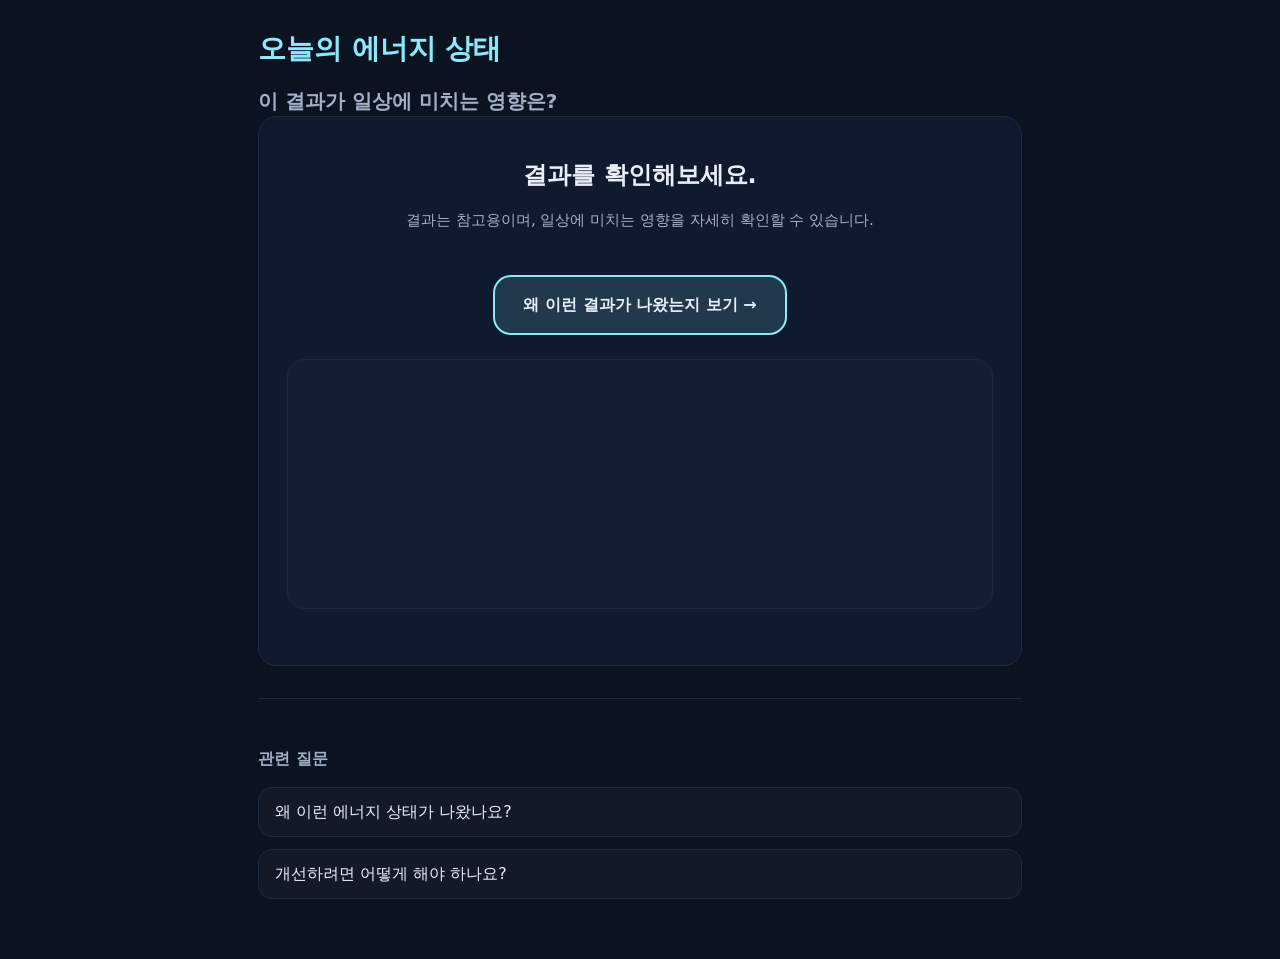
<file: result.html>
<!DOCTYPE html>
<html lang="ko">
<head>
<meta charset="utf-8" />
<meta name="viewport" content="width=device-width,initial-scale=1" />
<title>에너지 상태 결과</title>
<style>
:root{--bg:#0b1220;--card:#0f1a2e;--text:#e9eef7;--muted:#9fb0c8;--line:#1c2a45;--accent:#8be9fd;--shadow:0 10px 30px rgba(0,0,0,.35);--radius:18px;}
*{box-sizing:border-box}
body{margin:0;font-family:ui-sans-serif,system-ui;background:#0b1220;color:#e9eef7;line-height:1.5;}
.wrap{max-width:800px;margin:0 auto;padding:28px 18px 60px;}
h1{font-size:28px;font-weight:900;margin:0 0 12px;color:#8be9fd;}
h2{font-size:20px;color:#9fb0c8;margin:16px 0 0;}
.card{background:#0f1a2e;border:1px solid #1c2a45;border-radius:var(--radius);padding:32px 28px;margin-bottom:24px;text-align:center;}
.bigMsg{font-size:24px;line-height:1.5;margin:8px 0 0;font-weight:700;}
.ctaButton{display:inline-block;margin-top:28px;padding:16px 28px;background:rgba(139,233,253,.15);border:2px solid #8be9fd;border-radius:var(--radius);color:#e9eef7;font-weight:700;text-decoration:none;}
.adContainer{margin:24px 0;min-height:250px;background:rgba(255,255,255,.02);border:1px solid #1c2a45;border-radius:var(--radius);padding:20px;}
.faqLinks{margin-top:32px;padding-top:32px;border-top:1px solid #1c2a45;}
.faqList{display:grid;gap:12px;}
.faqLink{padding:12px 16px;border:1px solid #1c2a45;border-radius:14px;background:rgba(255,255,255,.03);color:#e9eef7;text-decoration:none;}
</style>
</head>
<body>
<div class="wrap">
<h1>오늘의 에너지 상태</h1>
<h2>이 결과가 일상에 미치는 영향은?</h2>
<div class="card">
<p class="bigMsg" id="resultText">결과를 확인해보세요.</p>
<p style="color:#9fb0c8;margin-top:16px;font-size:15px;" id="resultDesc">결과는 참고용이며, 일상에 미치는 영향을 자세히 확인할 수 있습니다.</p>
<a href="result/why.html" class="ctaButton">왜 이런 결과가 나왔는지 보기 →</a>
<div class="adContainer"><ins class="adsbygoogle" style="display:block" data-ad-client="ca-pub-1204894220949193" data-ad-slot="7300458753"></ins></div>
</div>
<div class="faqLinks"><h3 style="font-size:16px;color:#9fb0c8;margin-bottom:16px;">관련 질문</h3><div class="faqList"><a href="faq/why-result.html" class="faqLink">왜 이런 에너지 상태가 나왔나요?</a><a href="faq/improve.html" class="faqLink">개선하려면 어떻게 해야 하나요?</a></div></div>
</div>
<script>(adsbygoogle=window.adsbygoogle||[]).push({});</script>
<script async src="https://pagead2.googlesyndication.com/pagead/js/adsbygoogle.js?client=ca-pub-1204894220949193" crossorigin="anonymous"></script>
</body>
</html>
</file>
